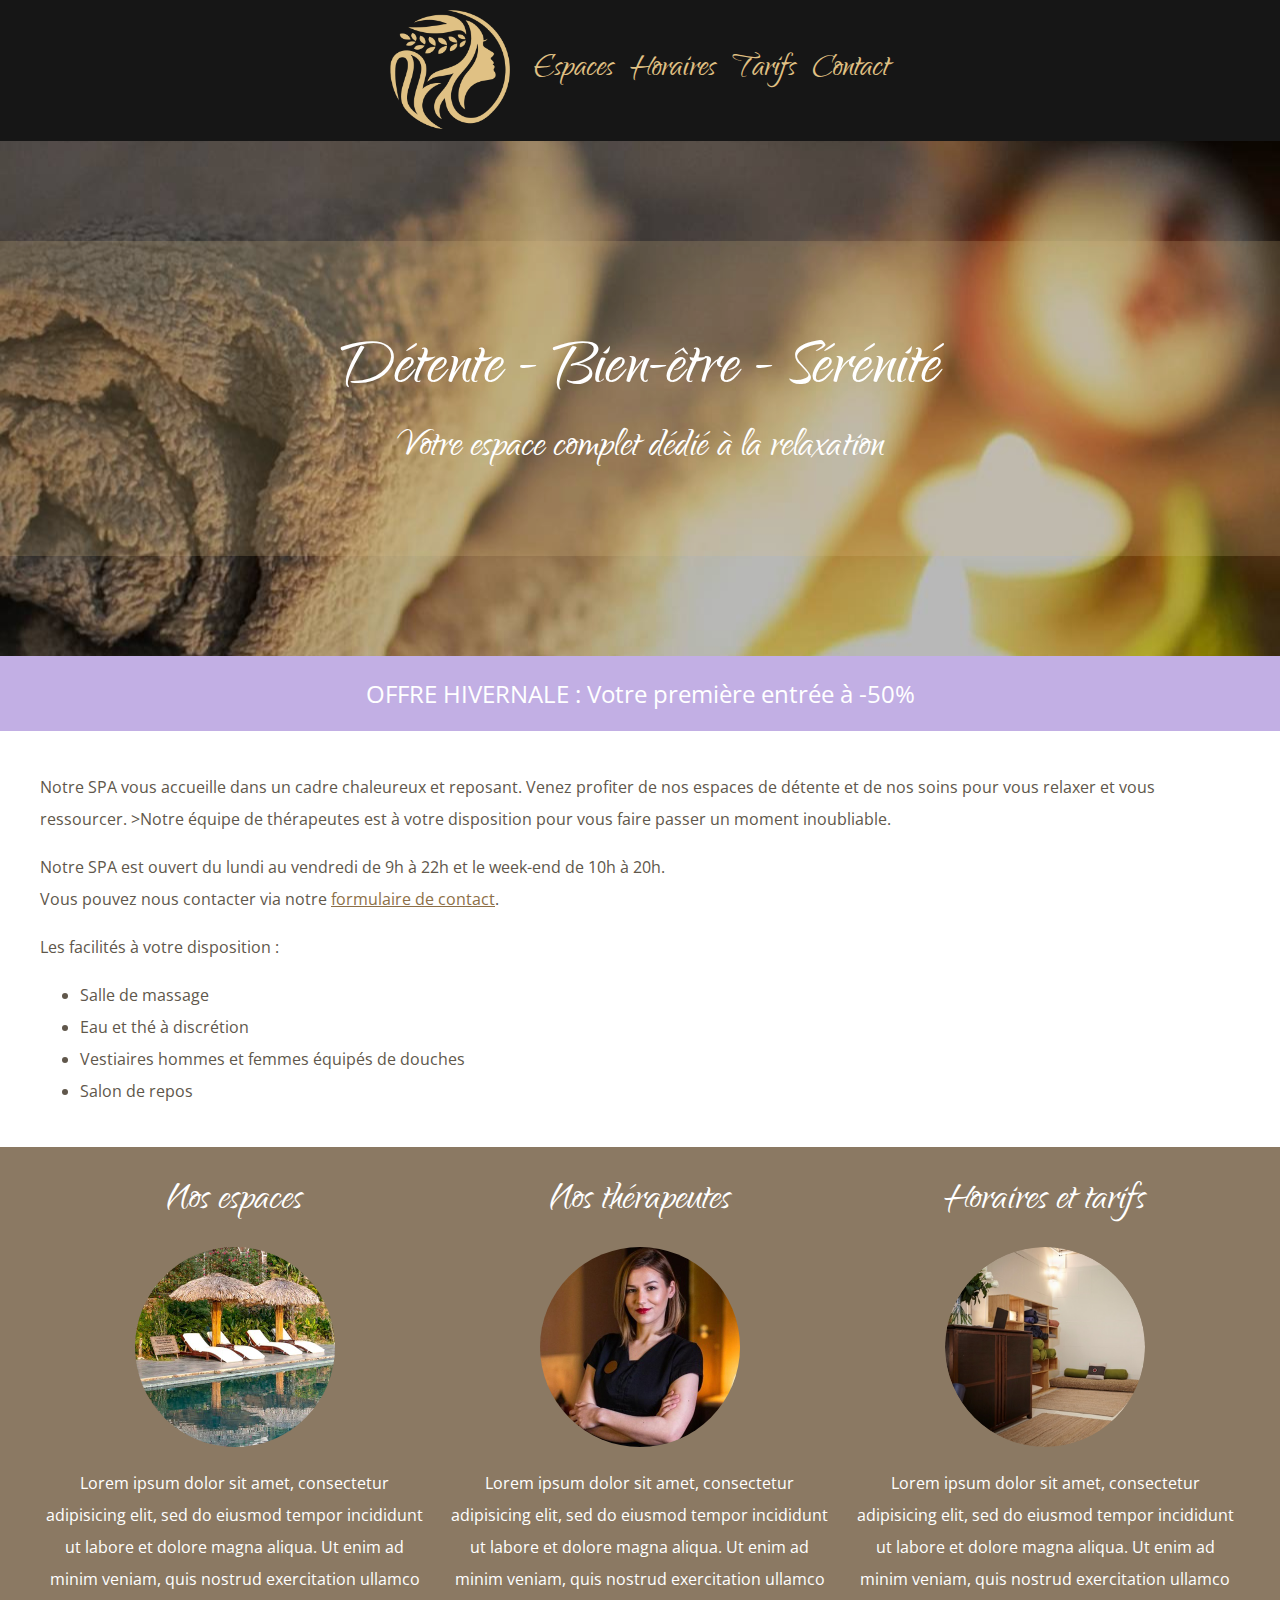
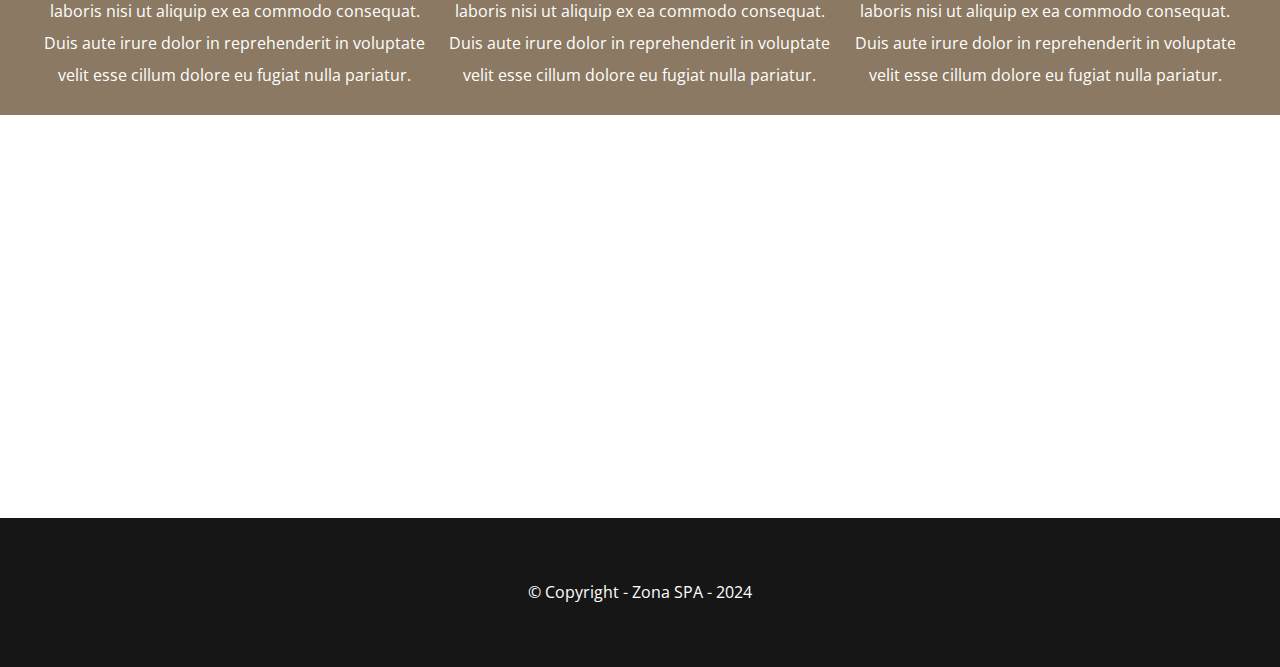
<file: Zona SPA/index.html>
<!DOCTYPE html>
<html lang="fr">
<head>
  <meta charset="UTF-8">
  <meta name="viewport" content="width=device-width, initial-scale=1.0">
  <title>Zona SPA - Accueil</title>

  <!-- Polices Google Fonts -->
  <link rel="preconnect" href="https://fonts.googleapis.com">
  <link rel="preconnect" href="https://fonts.gstatic.com" crossorigin>
  <link href="https://fonts.googleapis.com/css2?family=Open+Sans:wght@400;700&family=Qwigley&display=swap" rel="stylesheet">

  <!-- Icônes Font Awesome -->
  <link rel="stylesheet" href="https://cdnjs.cloudflare.com/ajax/libs/font-awesome/6.5.1/css/all.min.css" integrity="sha512-DTOQO9RWCH3ppGqcWaEA1BIZOC6xxalwEsw9c2QQeAIftl+Vegovlnee1c9QX4TctnWMn13TZye+giMm8e2LwA==" crossorigin="anonymous" referrerpolicy="no-referrer" />

  <link rel="stylesheet" href="css/normalize.css">
  <link rel="stylesheet" href="css/styles.css">
</head>
<body>

<header>
  <a href="index.html"><img src="img/logo.webp" alt="Logo Zona SPA"></a>
  <nav>
    <a href="#"><i class="fa-solid fa-water-ladder"></i> Espaces</a>
    <a href="#"><i class="fa-regular fa-clock"></i> Horaires</a>
    <a href="#"><i class="fa-regular fa-credit-card"></i> Tarifs</a>
    <a href="contact.html"><i class="fa-regular fa-envelope"></i> Contact</a>
  </nav>
</header>

<section id="banner">
  <div class="inner">
    <h1>Détente - Bien-être - Sérénité</h1>
    <p>Votre espace complet dédié à la relaxation</p>
  </div>
</section>

<div id="offer">
  <p>OFFRE HIVERNALE : Votre première entrée à -50%</p>
</div>

<main class="container">
  <p>Notre SPA vous accueille dans un cadre chaleureux et reposant. Venez profiter de nos espaces de détente et de nos soins pour vous relaxer et vous ressourcer. >Notre équipe de thérapeutes est à votre disposition pour vous faire passer un moment inoubliable.</p>
  <p>Notre SPA est ouvert du lundi au vendredi de 9h à 22h et le week-end de 10h à 20h.<br>
    Vous pouvez nous contacter via notre <a href="contact.html">formulaire de contact</a>.</p>
  <p>Les facilités à votre disposition :</p>
  <ul>
    <li>Salle de massage</li>
    <li>Eau et thé à discrétion</li>
    <li>Vestiaires hommes et femmes équipés de douches</li>
    <li>Salon de repos</li>
  </ul>
</main>

<section id="about">
  <div class="container">
    <div class="flex">
      <div>
        <h2>Nos espaces</h2>
        <img src="img/home/espaces.jpg" alt="Nos Espaces">
				<p>Lorem ipsum dolor sit amet, consectetur adipisicing elit, sed do eiusmod tempor incididunt ut labore et dolore magna aliqua. Ut enim ad minim veniam, quis nostrud exercitation ullamco laboris nisi ut aliquip ex ea commodo consequat. Duis aute irure dolor in reprehenderit in voluptate velit esse cillum dolore eu fugiat nulla pariatur.</p>
      </div>
      <div>
        <h2>Nos thérapeutes</h2>
        <img src="img/home/therapeutes.jpg" alt="Nos thérapeutes">
				<p>Lorem ipsum dolor sit amet, consectetur adipisicing elit, sed do eiusmod tempor incididunt ut labore et dolore magna aliqua. Ut enim ad minim veniam, quis nostrud exercitation ullamco laboris nisi ut aliquip ex ea commodo consequat. Duis aute irure dolor in reprehenderit in voluptate velit esse cillum dolore eu fugiat nulla pariatur.</p>
      </div>
      <div>
        <h2>Horaires et tarifs</h2>
        <img src="img/home/horaires-tarifs.png" alt="Horaires et Tarifs">
				<p>Lorem ipsum dolor sit amet, consectetur adipisicing elit, sed do eiusmod tempor incididunt ut labore et dolore magna aliqua. Ut enim ad minim veniam, quis nostrud exercitation ullamco laboris nisi ut aliquip ex ea commodo consequat. Duis aute irure dolor in reprehenderit in voluptate velit esse cillum dolore eu fugiat nulla pariatur.</p>
      </div>
    </div>
  </div>
</section>

<!-- Google Maps -->
<div style="width: 100%"><iframe width="100%" height="400" frameborder="0" scrolling="no" marginheight="0" marginwidth="0" src="https://maps.google.com/maps?width=100%25&amp;height=400&amp;hl=en&amp;q=Hetic%20Montreuil+(HETIC)&amp;t=&amp;z=14&amp;ie=UTF8&amp;iwloc=B&amp;output=embed"><a href="https://www.maps.ie/population/">Population calculator map</a></iframe></div>

<footer>
  <p>© Copyright - Zona SPA - 2024</p>
</footer>

</body>
</html>
</file>
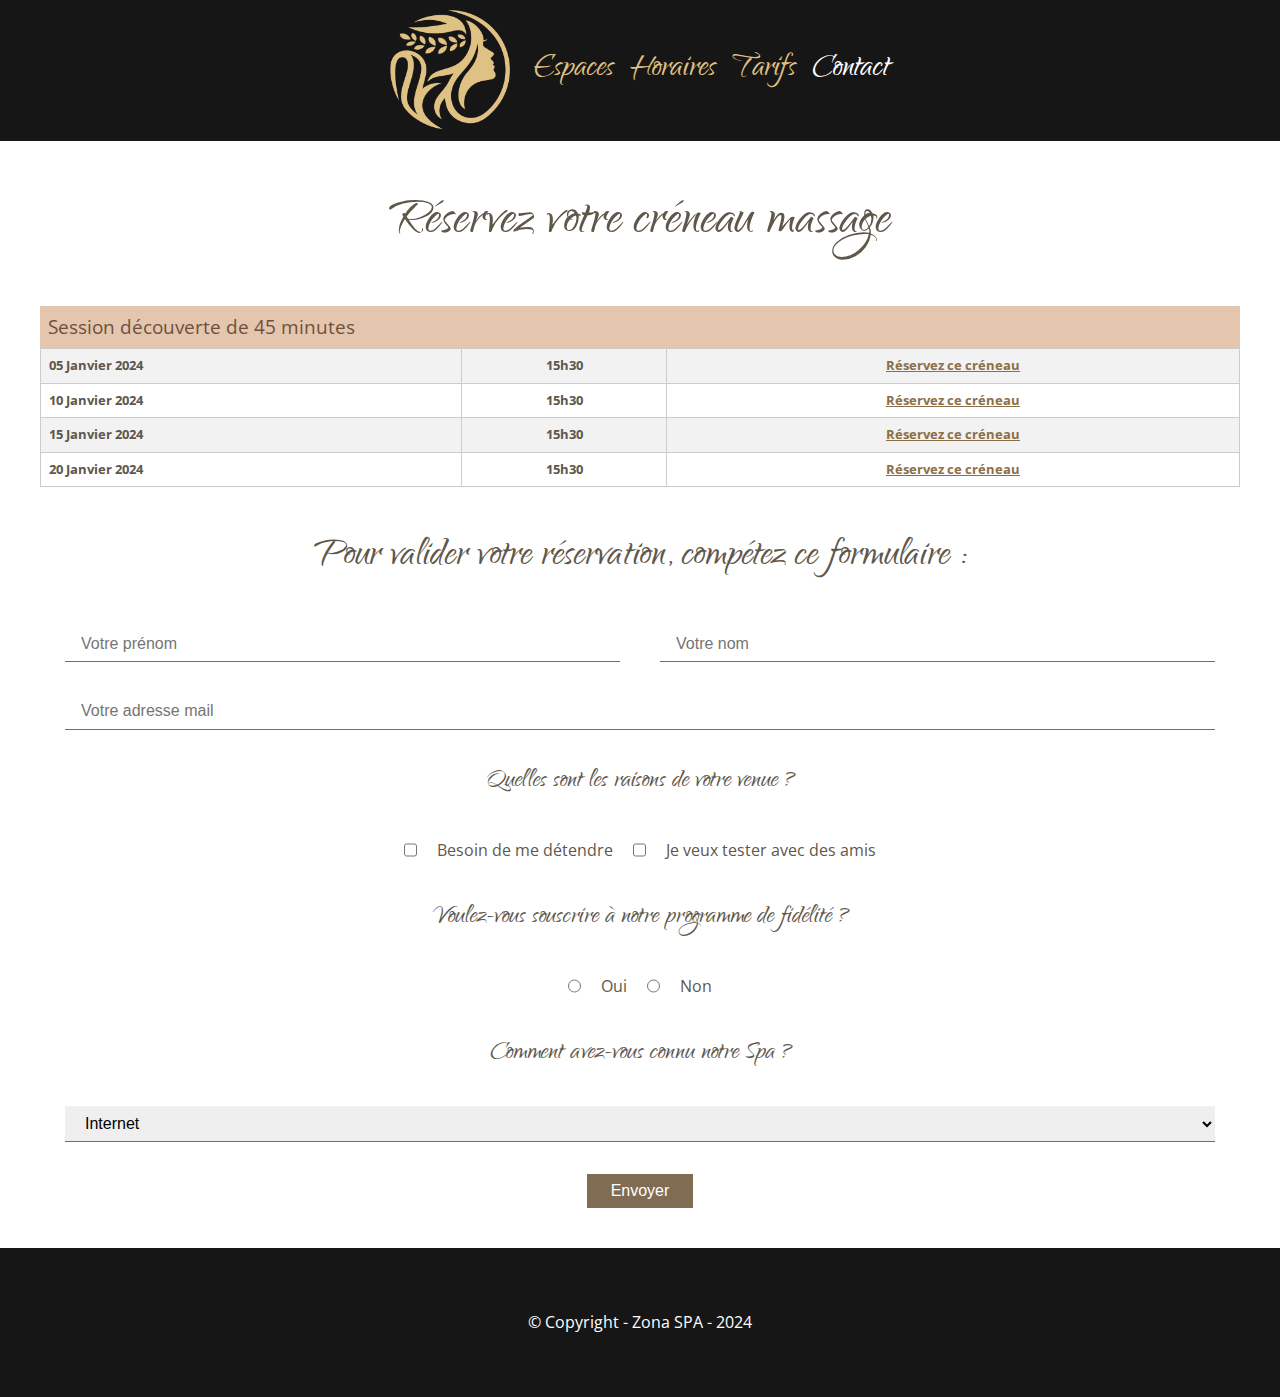
<file: Zona SPA/contact.html>
<!DOCTYPE html>
<html lang="fr">
<head>
  <meta charset="UTF-8">
  <meta name="viewport" content="width=device-width, initial-scale=1.0">
  <title>Zona SPA - Contact</title>

  <!-- Polices Google Fonts -->
  <link rel="preconnect" href="https://fonts.googleapis.com">
  <link rel="preconnect" href="https://fonts.gstatic.com" crossorigin>
  <link href="https://fonts.googleapis.com/css2?family=Open+Sans:wght@400;700&family=Qwigley&display=swap" rel="stylesheet">

  <!-- Icônes Font Awesome -->
  <link rel="stylesheet" href="https://cdnjs.cloudflare.com/ajax/libs/font-awesome/6.5.1/css/all.min.css" integrity="sha512-DTOQO9RWCH3ppGqcWaEA1BIZOC6xxalwEsw9c2QQeAIftl+Vegovlnee1c9QX4TctnWMn13TZye+giMm8e2LwA==" crossorigin="anonymous" referrerpolicy="no-referrer" />

  <link rel="stylesheet" href="css/normalize.css">
  <link rel="stylesheet" href="css/styles.css">
</head>
<body>

<header>
  <a href="index.html"><img src="img/logo.webp" alt="Logo Zona SPA"></a>
  <nav>
    <a href="#"><i class="fa-solid fa-water-ladder"></i> Espaces</a>
    <a href="#"><i class="fa-regular fa-clock"></i> Horaires</a>
    <a href="#"><i class="fa-regular fa-credit-card"></i> Tarifs</a>
    <a href="contact.html" class="active"><i class="fa-regular fa-envelope"></i> Contact</a>
  </nav>
</header>

<main class="container">
  <h1>Réservez votre créneau massage</h1>

  <table>
    <caption>Session découverte de 45 minutes</caption>
    <tr>
      <td>05 Janvier 2024</td>
      <td>15h30</td>
      <td><a href="#">Réservez ce créneau</a></td>
    </tr>
    <tr>
      <td>10 Janvier 2024</td>
      <td>15h30</td>
      <td><a href="#">Réservez ce créneau</a></td>
    </tr>
    <tr>
      <td>15 Janvier 2024</td>
      <td>15h30</td>
      <td><a href="#">Réservez ce créneau</a></td>
    </tr>
    <tr>
      <td>20 Janvier 2024</td>
      <td>15h30</td>
      <td><a href="#">Réservez ce créneau</a></td>
    </tr>
  </table>

  <h2>Pour valider votre réservation, compétez ce formulaire :</h2>

  <form>
    <div class="fields">
      <input type="text" name="prenom" placeholder="Votre prénom" required>
      <input type="text" name="nom" placeholder="Votre nom" required>
    </div>

    <div class="fields">
      <input type="email" name="email" placeholder="Votre adresse mail" required>
    </div>

    <h3>Quelles sont les raisons de votre venue ?</h3>

    <div class="fields-centered">
      <input type="checkbox" id="raison_detente">
      <label for="raison_detente">Besoin de me détendre</label>

      <input type="checkbox" id="raison_amis">
      <label for="raison_amis">Je veux tester avec des amis</label>
    </div>

    <h3>Voulez-vous souscrire à notre programme de fidélité ?</h3>

    <div class="fields-centered">
      <input type="radio" name="souscrire" id="souscrire_oui" value="1" required>
      <label for="souscrire_oui">Oui</label>

      <input type="radio" name="souscrire" id="souscrire_non" value="0" required>
      <label for="souscrire_non">Non</label>
    </div>

    <h3>Comment avez-vous connu notre Spa ?</h3>

    <div class="fields" required>
      <select name="reputation">
        <option value="internet">Internet</option>
        <option value="ami">Bouche à oreille</option>
        <option value="pub">Publicité</option>
        <option value="other">Autre</option>
      </select>
    </div>

    <div class="fields-centered">
      <button type="submit">Envoyer</button>
    </div>

  </form>
</main>

<footer>
  <p>© Copyright - Zona SPA - 2024</p>
</footer>

</body>
</html>
</file>
<file: Zona SPA/css/styles.css>
html {
  font-family: 'Open Sans', sans-serif;
  color: #60574b;
}

h1, h2, h3 {
  font-family: 'Qwigley', serif;
  font-weight: normal;
  text-align: center;
  line-height: 1.25;
}

h1 {
  font-size: 4rem;
}

h2 {
  font-size: 3rem;
}

h3 {
  font-size: 2rem;
}

a:link, a:visited {
  color: #8d6f47;
}
a:hover {
  text-decoration: none;
}

header {
  background-color: #161616;
  display: flex;
  gap: 1.5rem;
  justify-content: center;
  align-items: center;
  padding: 0.5rem;
}

header nav {
  display: flex;
  gap: 1rem;
}

header nav a:link,
header nav a:visited {
  font-family: 'Qwigley', cursive;
  color: #E0C184;
  font-weight: normal;
  font-size: 2.5rem;
  text-decoration: none;
  display: flex;
  flex-direction: column;
  align-items: center;
}
header nav a:hover {
  color: white;
  text-shadow: 0 0 10px white;
}
header nav a.active {
  color: white;
}

header nav a i {
  font-size: 1.8rem;
}

header img {
  max-width: 120px;
}

/* Bonus (teasing) - Media Queries CSS */
@media (width <= 530px) {
  header,
  header nav {
    flex-direction: column;
  }
}

#banner {
  background-image: url('../img/fond.jpg');
  background-size: cover;
  background-position: center;
  text-align: center;
  color: white;
  padding-top: 100px;
  padding-bottom: 100px;
}

#banner .inner {
  background-color: rgba(224, 194, 133, 0.2);
  padding-top: 80px;
  padding-bottom: 80px;
}

#banner h1,
#banner p {
  margin: 0;
  font-family: 'Qwigley', cursive;
}

#banner h1 {
  font-weight: normal;
  font-size: 5rem;
}

#banner p {
  font-size: 3rem;
}

#offer {
  background-color: #c2afe4;
  padding: 1.5rem 0;
  text-align: center;
  color: white;
}
#offer p {
  margin: 0;
  font-size: 1.5rem;
}

.container {
  max-width: 1200px;
  margin-left: auto;
  margin-right: auto;
  padding: 0 1rem;
}

main {
  line-height: 2;
  margin: 2.5rem 0;
}

#about {
  background-color: #8B7963;
  color: white;
  padding: 1.5rem 0;
}

#about .flex {
  display: flex;
  gap: 1rem;
  text-align: center;
}

#about img {
  max-width: 200px;
  aspect-ratio: 1 / 1;
  border-radius: 100px;
}

#about h2 {
  margin-top: 0;
  margin-bottom: 1rem;
}

#about p {
  line-height: 2;
  margin-bottom: 0;
}

footer {
  background-color: #161616;
  padding: 65px 0;
  text-align: center;
  color: white;
}

footer p {
  margin: 0;
}

table {
  width: 100%;
  border-collapse: collapse;
  font-weight: bold;
}

table td {
  text-align: center;
  padding: 0.25rem 0.5rem;
  border: 1px solid #CCCCCC;
  font-size: 0.8rem;
}

table td:first-child {
  text-align: left;
}

table tr:nth-child(odd) {
  background-color: #F2F2F2;
}

table caption {
  background-color: #E4C6AF;
  font-size: 1.2rem;
  text-align: left;
  padding: 0.1rem 0.5rem;
  color: #6f503c;
  font-weight: normal;
}


form {
  text-align: center;
  max-width: 1150px;
  margin-left: auto;
  margin-right: auto;
}

form .fields {
  display: flex;
  gap: 2.5rem;
  margin: 2rem 0;
}

form .fields > * {
  flex: 1;
}

form .fields-centered {
  display: flex;
  justify-content: center;
  gap: 1.25rem;
}

form input,
form select {
  border: none;
  border-bottom: 1px solid #766E63;
  padding: 0.5rem 1rem;
}

form input:focus,
form select:focus {
  outline: none;
  border-bottom-width: 3px;
}

form label {
  cursor: pointer;
}

form input:checked + label {
  border-bottom: 1px solid #766E63;
}

form button[type="submit"] {
  background-color: #7F6C53;
  color: white;
  border: none;
  padding: 0.5rem 1.5rem;
}
</file>
